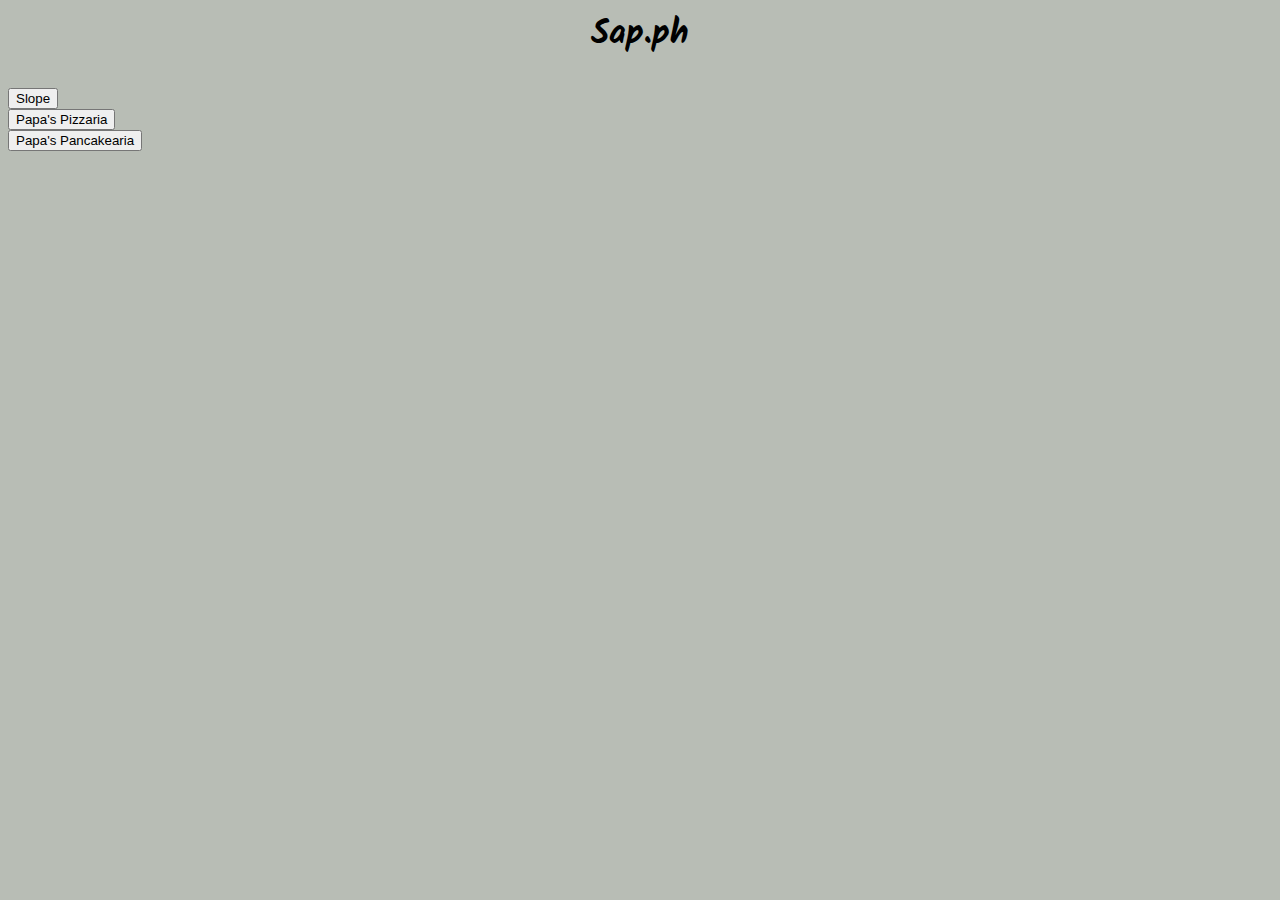
<file: index.html>
<html>
<link rel="stylesheet" href="styles.css">
<link href='https://fonts.googleapis.com/css?family=Kalam' rel='stylesheet'>
<head>
  <script>
      !function(t,e){var o,n,p,r;e.__SV||(window.posthog=e,e._i=[],e.init=function(i,s,a){function g(t,e){var o=e.split(".");2==o.length&&(t=t[o[0]],e=o[1]),t[e]=function(){t.push([e].concat(Array.prototype.slice.call(arguments,0)))}}(p=t.createElement("script")).type="text/javascript",p.crossOrigin="anonymous",p.async=!0,p.src=s.api_host.replace(".i.posthog.com","-assets.i.posthog.com")+"/static/array.js",(r=t.getElementsByTagName("script")[0]).parentNode.insertBefore(p,r);var u=e;for(void 0!==a?u=e[a]=[]:a="posthog",u.people=u.people||[],u.toString=function(t){var e="posthog";return"posthog"!==a&&(e+="."+a),t||(e+=" (stub)"),e},u.people.toString=function(){return u.toString(1)+".people (stub)"},o="init capture register register_once register_for_session unregister unregister_for_session getFeatureFlag getFeatureFlagPayload isFeatureEnabled reloadFeatureFlags updateEarlyAccessFeatureEnrollment getEarlyAccessFeatures on onFeatureFlags onSessionId getSurveys getActiveMatchingSurveys renderSurvey canRenderSurvey getNextSurveyStep identify setPersonProperties group resetGroups setPersonPropertiesForFlags resetPersonPropertiesForFlags setGroupPropertiesForFlags resetGroupPropertiesForFlags reset get_distinct_id getGroups get_session_id get_session_replay_url alias set_config startSessionRecording stopSessionRecording sessionRecordingStarted captureException loadToolbar get_property getSessionProperty createPersonProfile opt_in_capturing opt_out_capturing has_opted_in_capturing has_opted_out_capturing clear_opt_in_out_capturing debug".split(" "),n=0;n<o.length;n++)g(u,o[n]);e._i.push([i,s,a])},e.__SV=1)}(document,window.posthog||[]);
      posthog.init('phc_jxAGSRIc71zQtx8cWqlM4G0kpHDePzyBW96WOWsTAWo', {
          api_host:'https://us.i.posthog.com',
          person_profiles: 'identified_only' // or 'always' to create profiles for anonymous users as well
      })
  </script>
</head>
<h2 class="logo"> Sap.ph </h2>
  <div class="grid-container">
  <a href="slope/index.html">
<button class="btn"  >Slope</button>
  </a>
      <a href="/cdn/ppizza.html">
    <button class="btn"  >Papa's Pizzaria</button>
      </a>
        <a href="cdn/ppancake.html">
      <button class="btn"  >Papa's Pancakearia</button>
        </a>
  </div>
</html>
</file>
<file: styles.css>
html{
  background-color: #B8BDB5;
  font-family: 'Kalam';font-size: 22px;
}

h2{
  vertical-align: middle;
  align-items: center;
  align-self: center;
  text-align: center;
  justify-content: center;
}

.button{
  font-family: 'Kalam';
  font-size: 22px;
  margin: 10px;
  padding: 10px 20px;
  border: none;
  border-radius: 5px;
  cursor: pointer;
  background-color: #889696;
  color: #D2D4C8;
  transition: background-color 0.3s;
}
.grid-container {
  display: inline-grid;
}
</file>
